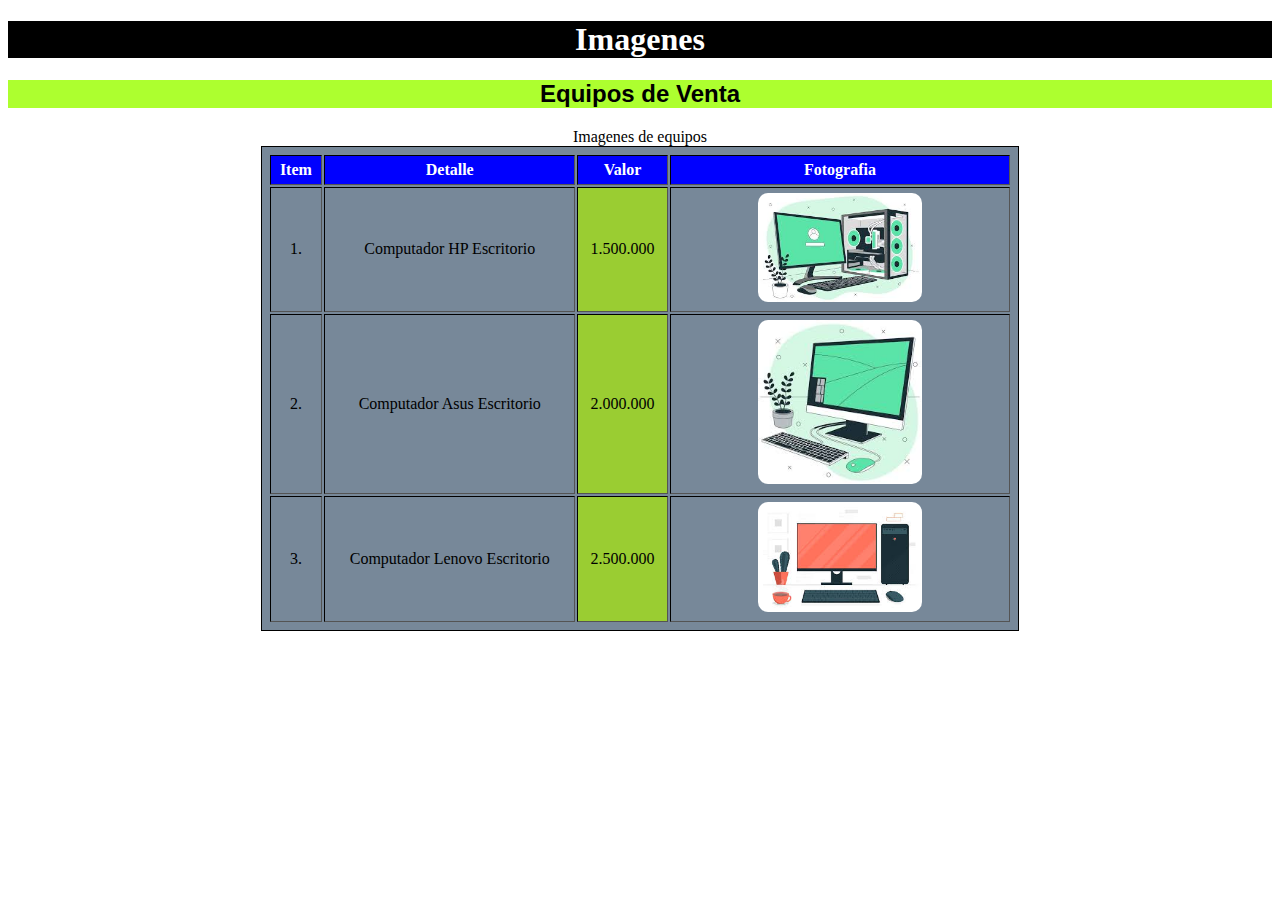
<file: index.html>
<!DOCTYPE html>
<html lang="en">
<head>
    <meta charset="UTF-8">
    <meta name="viewport" content="width=device-width, initial-scale=1.0">
    <title>Home</title>
    <link rel="stylesheet" href="/css/estilo.css">
</head>
<body>
    <header>
        <h1>Imagenes</h1>
    </header>
    <h2>Equipos de Venta</h2>
    <table border="1">
        <caption>Imagenes de equipos</caption>
        <tr>
            <th>Item</th>
            <th>Detalle</th>
            <th>Valor</th>
            <th>Fotografia</th>
        </tr>
        <tr>
            <td>1.</td>
            <td>Computador HP Escritorio</td>
            <td class="valorcolor">1.500.000</td>
            <td><img class="img1" src="/imagen/img1.jpg" alt="" title="ComputadorHp"></td>
        </tr>
        <tr>
            <td>2.</td>
            <td>Computador Asus Escritorio</td>
            <td class="valorcolor">2.000.000</td>
            <td><img class="img1" src="/imagen/img2.jpg" alt="" title="ComputadorAsus"></td>
        </tr>
        <tr>
            <td>3.</td>
            <td>Computador Lenovo Escritorio</td>
            <td class="valorcolor">2.500.000</td>
            <td><img class="img1" src="/imagen/img3.jpg" alt="" title="ComputadorLenovo"></td>
        </tr>
    </table>
</body>
</html>
</file>
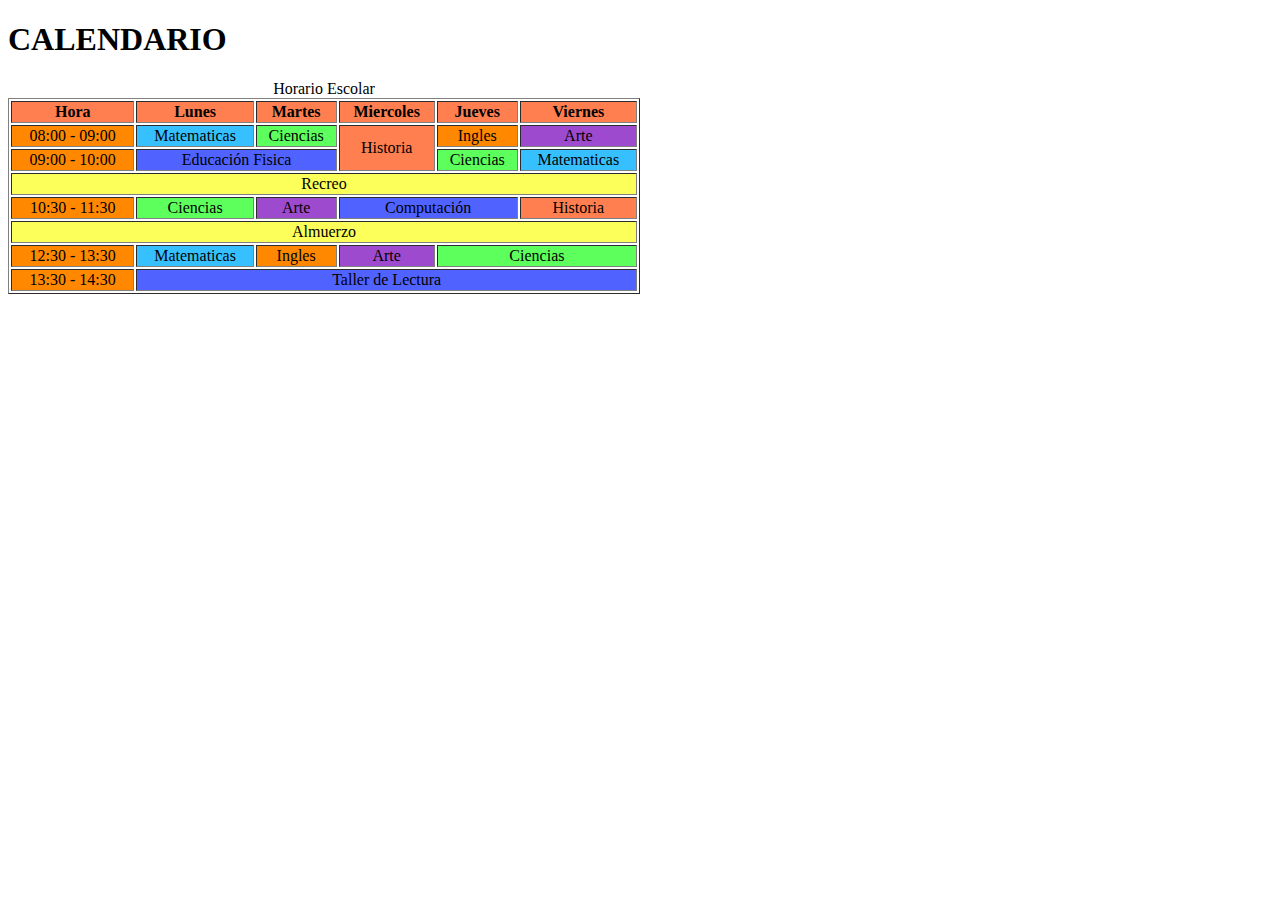
<file: calendario.html>
<!DOCTYPE html>
<html lang="en">
<head>
    <meta charset="UTF-8">
    <meta name="viewport" content="width=device-width, initial-scale=1.0">
    <title>Calendario</title>
    <link rel="stylesheet" href="/css/style.css">
</head>
<body>
    <header>
        <h1>CALENDARIO</h1>
    </header>
    <table border="1">
        <caption>Horario Escolar</caption>
        <tr>
            <th class="c1">Hora</th>
            <th class="c1">Lunes</th>
            <th class="c1">Martes</th>
            <th class="c1">Miercoles</th>
            <th class="c1">Jueves</th>
            <th class="c1">Viernes</th>
        </tr>
        <tr>
            <td class="orange">08:00 - 09:00</td>
            <td class="mat">Matematicas</td>
            <td class="ciencias">Ciencias</td>
            <td class="c1" rowspan="2">Historia</td>
            <td class="orange">Ingles</td>
            <td class="artes">Arte</td>
        </tr>
        <tr>
            <td class="orange">09:00 - 10:00</td>
            <td class="fisica" colspan="2">Educación Fisica</td>
            <td class="ciencias">Ciencias</td>
            <td class="mat">Matematicas</td>
        </tr>
        <tr>
            <td class="amber" colspan="6">Recreo</td>
        </tr>
        <tr>
            <td class="orange">10:30 - 11:30</td>
            <td class="ciencias">Ciencias</td>
            <td class="artes">Arte</td>
            <td class="fisica" colspan="2">Computación</td>
            <td class="c1">Historia</td>
        </tr>
        <tr>
            <td class="amber" colspan="6">Almuerzo</td>
        </tr>
        <tr>
            <td class="orange">12:30 - 13:30</td>
            <td class="mat">Matematicas</td>
            <td class="orange">Ingles</td>
            <td class="artes">Arte</td>
            <td class="ciencias" colspan="2">Ciencias</td>
        </tr>
        <tr>
            <td class="orange">13:30 - 14:30</td>
            <td class="fisica" colspan="5"> Taller de Lectura</td>
        </tr>

    </table>
</body>
</html>
</file>
<file: css/estilo.css>
header {
    color: white;
    background-color: black;
}
h1 {
    text-align: center;
}
h2{
    text-align: center;
    font-family: Impact, Haettenschweiler, 'Arial Narrow Bold', sans-serif;
    background-color: greenyellow;
}
table {
    border: 1px solid black;
    width: 60%;
    margin: 0 auto;
    padding: 6px;
    background-color: lightslategray;
}
.img1{
    width: 50%;
    height: auto;
    border-radius: 10px;
}
th {
    text-align: center;
    color: white;
    background-color: blue;
    padding: 5px;
    font-family: 'Times New Roman', Times, serif;
}
td {
    text-align: center;
    padding: 5px;
    font-family: 'Times New Roman', Times, serif;
    font-size: 16px;

}
.valorcolor{
    background-color: yellowgreen;
}
</file>
<file: css/style.css>
caption{
    text-align: center;
    font-family: 'Times New Roman', Times, serif;
}
table{
    width: 50%;
    height: auto;
}
.c1{
    text-align: center;
    font-family: 'Times New Roman', Times, serif;
    background-color: coral;
}
.orange{
    background-color: rgb(255, 136, 0);
    font-family: 'Times New Roman', Times, serif;
    text-align: center;
}
.amber{
    background-color: rgb(252, 255, 89);
    font-family: 'Times New Roman', Times, serif;
    text-align: center;
}
.mat{
    background-color: rgb(55, 192, 255);
    font-family: 'Times New Roman', Times, serif;
    text-align: center;
}
.ciencias{
    background-color: rgb(92, 255, 92);
    font-family: 'Times New Roman', Times, serif;
    text-align: center;
}
.artes{
    background-color: rgb(158, 74, 207);
    font-family: 'Times New Roman', Times, serif;
    text-align: center;
}
.fisica{
    background-color: rgb(80, 98, 255);
    font-family: 'Times New Roman', Times, serif;
    text-align: center;
}
</file>
